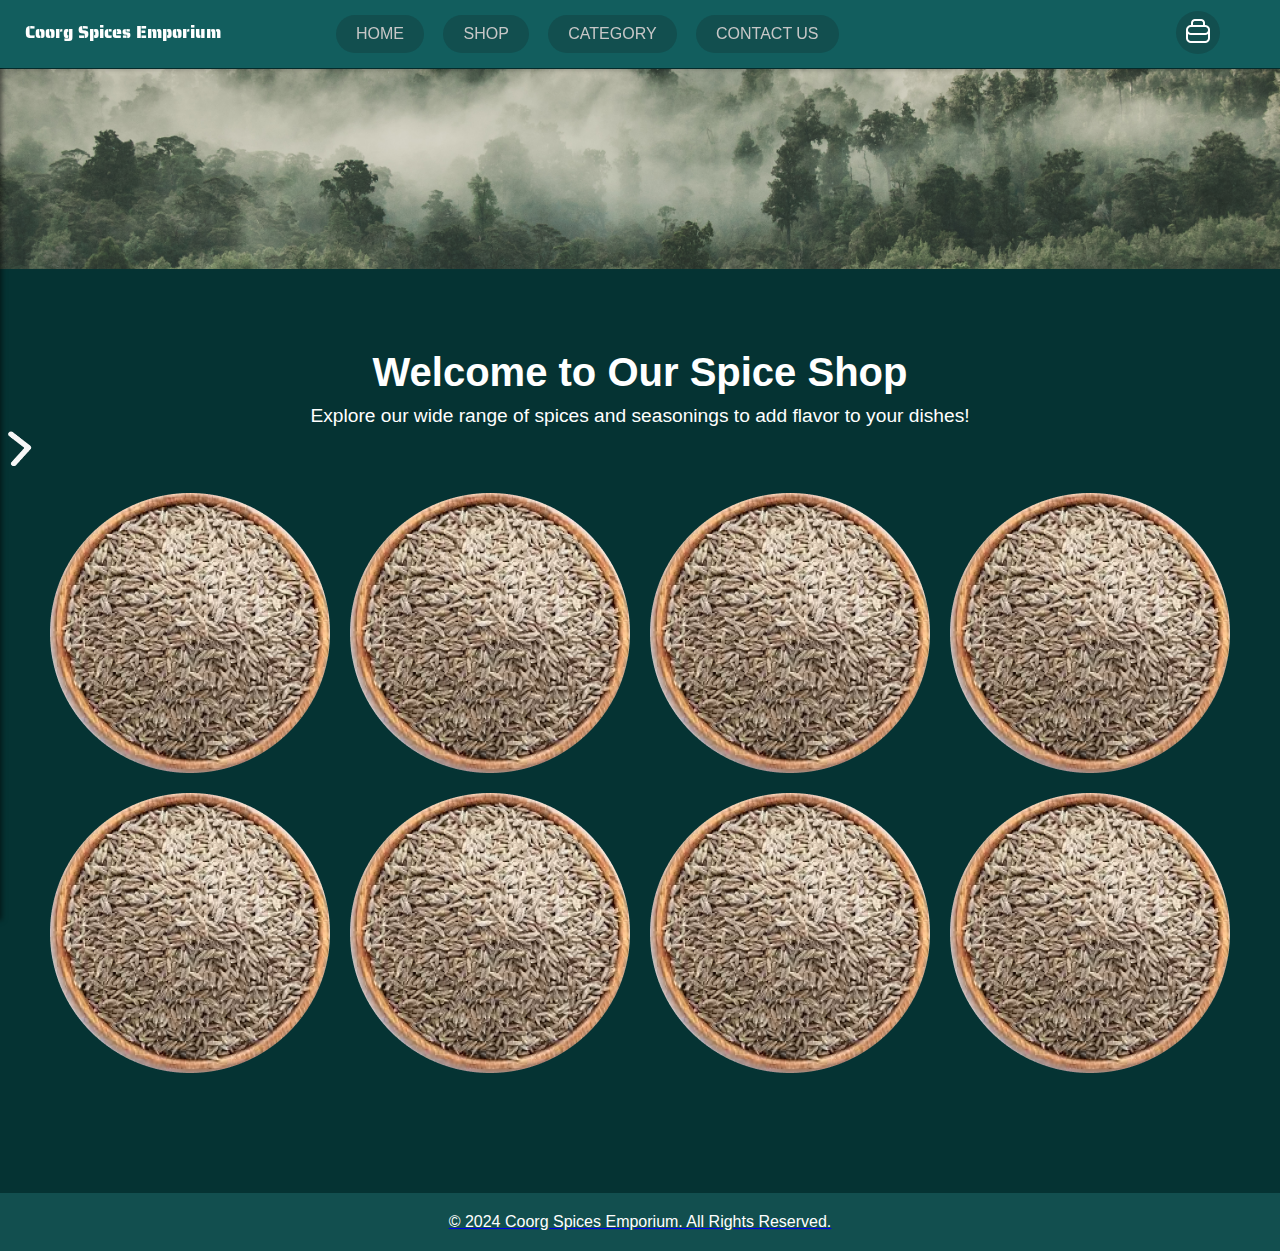
<file: index.html>
<!DOCTYPE html>
<html lang="en">
<head>
    <meta charset="UTF-8">
    <meta name="viewport" content="width=device-width, initial-scale=1.0">
    <title>Coorg Spices</title>
    <link rel="stylesheet" href="styles.css">
    <link href="https://fonts.googleapis.com/css2?family=Saira+Stencil+One&display=swap" rel="stylesheet">
</head>
<body>
    <div class="nav-container">
        <nav class="nav-bar">
            <div class="logo">Coorg Spices Emporium</div>
            <div class="nav-buttons">
                <button class="nav-button" onclick="location.href='index.html';">HOME</button>
                <button class="nav-button" onclick="location.href='shop.html';">SHOP</button>
                <button class="nav-button" onclick="location.href='category.html';">CATEGORY</button>
                <button class="nav-button" onclick="location.href='contact.html';">CONTACT US</button>
            </div>
            <button class="cart-button" onclick="location.href='checkout.html';">
                <img src=".\imageSrc\cart.png" alt="Cart" class="cart-icon">
            </button>
        </nav>
    </div>
    <div class="image-container">
        <img src=".\imageSrc\responsive_image.jpg" alt="Spices" class="responsive-image">
    </div>

    <!-- Popup container -->
    <div class="popup-container">
        <!-- Popup trigger button -->
        <button class="popup-trigger" onclick="togglePopup()">
            <img src=".\imageSrc\arrow.png" alt="Menu" class="arrow-icon">
        </button>

        <!-- Popup menu -->
        <div class="popup-menu" id="popupMenu">
            <ul>
                <li><a href="#">Featured Products</a></li>
                <li><a href="#">Recipe Suggestions</a></li>
                <li><a href="https://www.thespicehouse.com/blogs/news?srsltid=AfmBOoqHx6jtnhWKsHrtiXblbEVOpF4R-RS4910e2kB558gVSKN81CxR">Blog/Articles</a></li>
                <li><a href="#">Customer Reviews</a></li>
            </ul>
        </div>
    </div>

    <div class="main-container">
        <h1 class="main-heading">Welcome to Our Spice Shop</h1>
        <p class="main-text">Explore our wide range of spices and seasonings to add flavor to your dishes!</p>
        <br>
        <br>
        <div class="image-gallery">
            <div class="gallery-item">
                <a href="category.html">
                    <img src="./imageSrc/cumin.png" alt="Spice 1">
                </a>
            </div>
            <div class="gallery-item">
                <a href="category.html">
                    <img src="./imageSrc/cumin.png" alt="Spice 2">
                </a>
            </div>
            <div class="gallery-item">
                <a href="category.html">
                    <img src="./imageSrc/cumin.png" alt="Spice 3">
                </a>
            </div>
            <div class="gallery-item">
                <a href="category.html">
                    <img src="./imageSrc/cumin.png" alt="Spice 4 ">
                </a>
            </div>
            <div class="gallery-item">
                <a href="category.html">
                    <img src="./imageSrc/cumin.png" alt="Spice 5">
                </a>
            </div>
            <div class="gallery-item">
                <a href="category.html">
                    <img src="./imageSrc/cumin.png" alt="Spice 6">
                </a>
            </div>
            <div class="gallery-item">
                <a href="category.html">
                    <img src="./imageSrc/cumin.png" alt="Spice 7">
                </a>
            </div>
            <div class="gallery-item">
                <a href="category.html">
                    <img src="./imageSrc/cumin.png" alt="Spice 8">
            </div>
        </div>
    </div>
    <footer class="footer">
        <p>&copy; 2024 Coorg Spices Emporium. All Rights Reserved.</p>
    </footer>    
    <!-- JavaScript for popup functionality -->
    <script>
        function togglePopup() {
            var popupMenu = document.getElementById("popupMenu");
            var popupTrigger = document.querySelector(".popup-trigger");

            popupMenu.classList.toggle("show");
            // Adjust the button's position based on whether the popup is shown or not
            if (popupMenu.classList.contains("show")) {
                popupTrigger.style.left = "260px"; // Adjust spacing if needed
            } else {
                popupTrigger.style.left = "100%"; // Move it back out of view if needed
            }
        }
    </script>
</body>
</html>
</file>
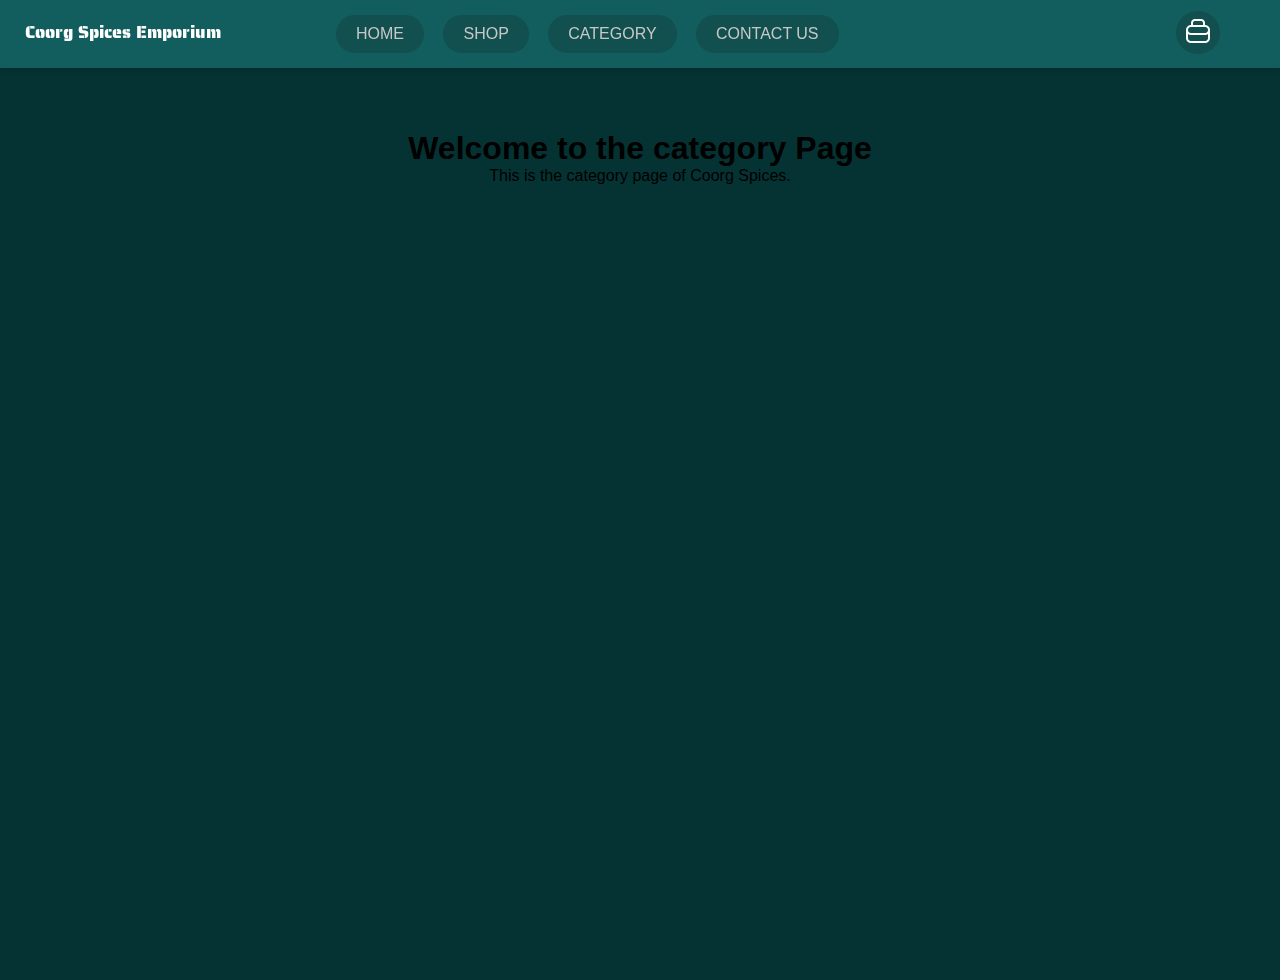
<file: category.html>
<!DOCTYPE html>
<html lang="en">
<head>
    <meta charset="UTF-8">
    <meta name="viewport" content="width=device-width, initial-scale=1.0">
    <title>Home - Coorg Spices</title>
    <link rel="stylesheet" href="styles.css">
    <link href="https://fonts.googleapis.com/css2?family=Saira+Stencil+One&display=swap" rel="stylesheet">
</head>
<body>
    <div class="nav-container">
        <nav class="nav-bar">
            <div class="logo">Coorg Spices Emporium</div>
            <div class="nav-buttons">
                <button class="nav-button" onclick="location.href='index.html';">HOME</button>
                <button class="nav-button" onclick="location.href='shop.html';">SHOP</button>
                <button class="nav-button" onclick="location.href='category.html';">CATEGORY</button>
                <button class="nav-button" onclick="location.href='contact.html';">CONTACT US</button>
            </div>
            <button class="cart-button" onclick="location.href='checkout.html';">
                <img src="./imageSrc/cart.png" alt="Cart" class="cart-icon">
            </button>
        </nav>
    </div>
    <div class="main-container">
        <h1>Welcome to the category Page</h1>
        <p>This is the category page of Coorg Spices.</p>
    </div>
</body>
</html>
</file>
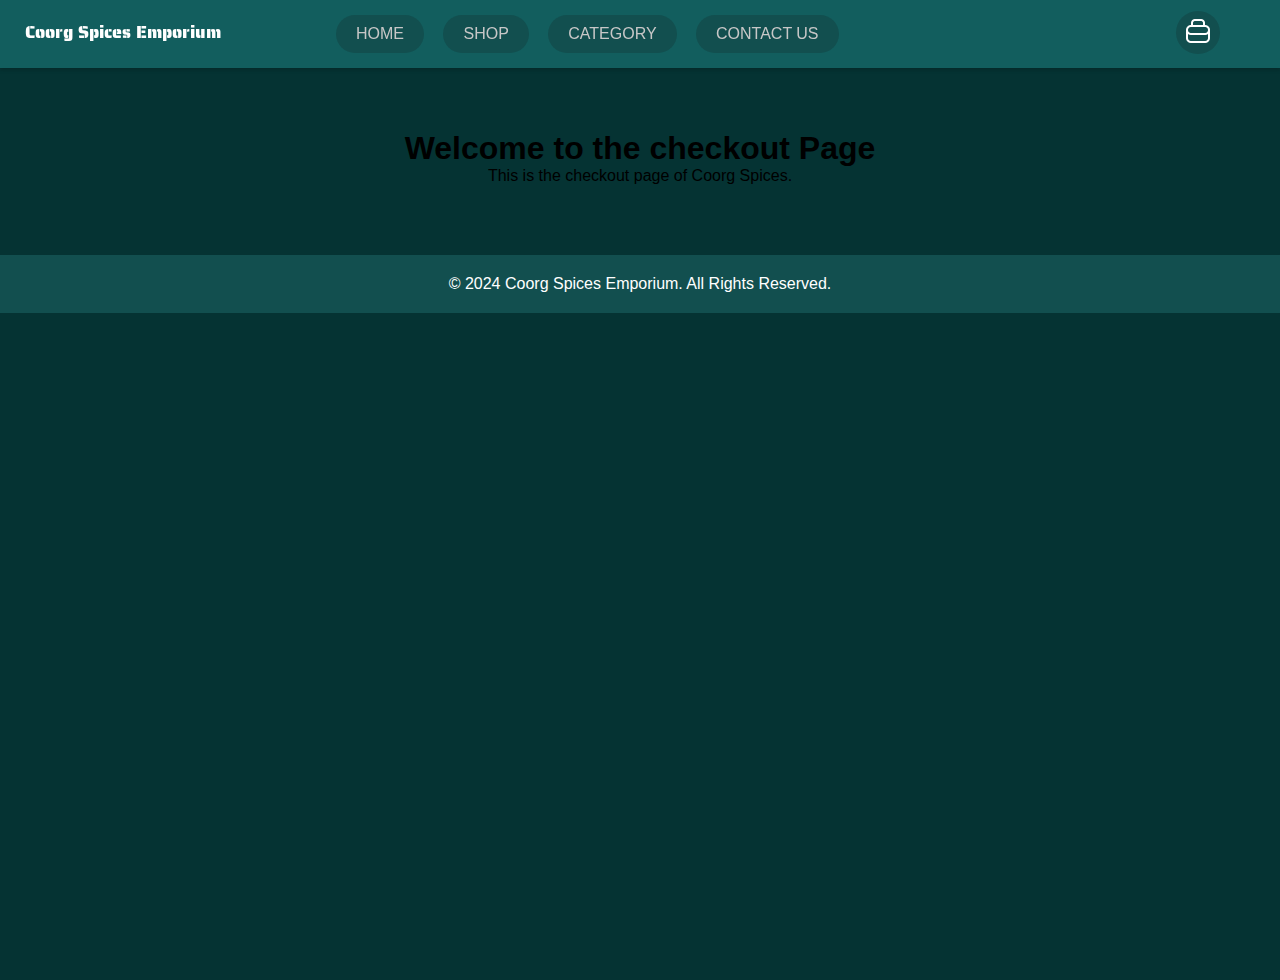
<file: checkout.html>
<!DOCTYPE html>
<html lang="en">
<head>
    <meta charset="UTF-8">
    <meta name="viewport" content="width=device-width, initial-scale=1.0">
    <title>Home - Coorg Spices</title>
    <link rel="stylesheet" href="styles.css">
    <link href="https://fonts.googleapis.com/css2?family=Saira+Stencil+One&display=swap" rel="stylesheet">

</head>
<body>
    <div class="nav-container">
        <nav class="nav-bar">
            <div class="logo">Coorg Spices Emporium</div>
            <div class="nav-buttons">
                <button class="nav-button" onclick="location.href='index.html';">HOME</button>
                <button class="nav-button" onclick="location.href='shop.html';">SHOP</button>
                <button class="nav-button" onclick="location.href='category.html';">CATEGORY</button>
                <button class="nav-button" onclick="location.href='contact.html';">CONTACT US</button>
            </div>
            <button class="cart-button" onclick="location.href='checkout.html';">
                <img src="./imageSrc/cart.png" alt="Cart" class="cart-icon">
            </button>
        </nav>
    </div>
    <div class="main-container">
        <h1>Welcome to the checkout Page</h1>
        <p>This is the checkout page of Coorg Spices.</p>
    </div>
    <footer class="footer">
        <p>&copy; 2024 Coorg Spices Emporium. All Rights Reserved.</p>
    </footer> 
</body>
</html>
</file>
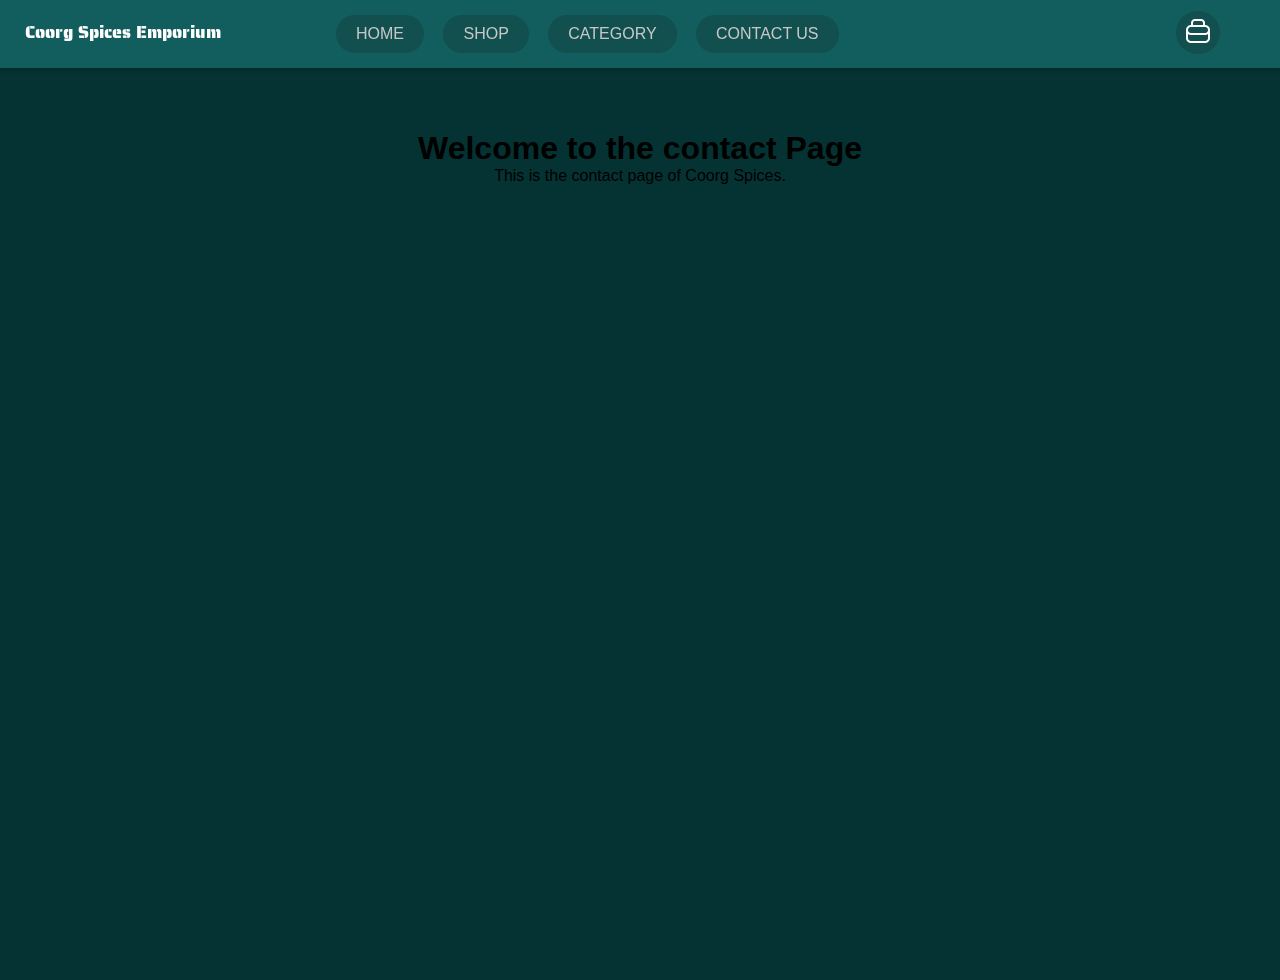
<file: contact.html>
<!DOCTYPE html>
<html lang="en">
<head>
    <meta charset="UTF-8">
    <meta name="viewport" content="width=device-width, initial-scale=1.0">
    <title>Home - Coorg Spices</title>
    <link rel="stylesheet" href="styles.css">
    <link href="https://fonts.googleapis.com/css2?family=Saira+Stencil+One&display=swap" rel="stylesheet">

</head>
<body>
    <div class="nav-container">
        <nav class="nav-bar">
            <div class="logo">Coorg Spices Emporium</div>
            <div class="nav-buttons">
                <button class="nav-button" onclick="location.href='index.html';">HOME</button>
                <button class="nav-button" onclick="location.href='shop.html';">SHOP</button>
                <button class="nav-button" onclick="location.href='category.html';">CATEGORY</button>
                <button class="nav-button" onclick="location.href='contact.html';">CONTACT US</button>
            </div>
            <button class="cart-button" onclick="location.href='checkout.html';">
                <img src="./imageSrc/cart.png" alt="Cart" class="cart-icon">
            </button>
        </nav>
    </div>
    <div class="main-container">
        <h1>Welcome to the contact Page</h1>
        <p>This is the contact page of Coorg Spices.</p>
    </div>
</body>
</html>
</file>
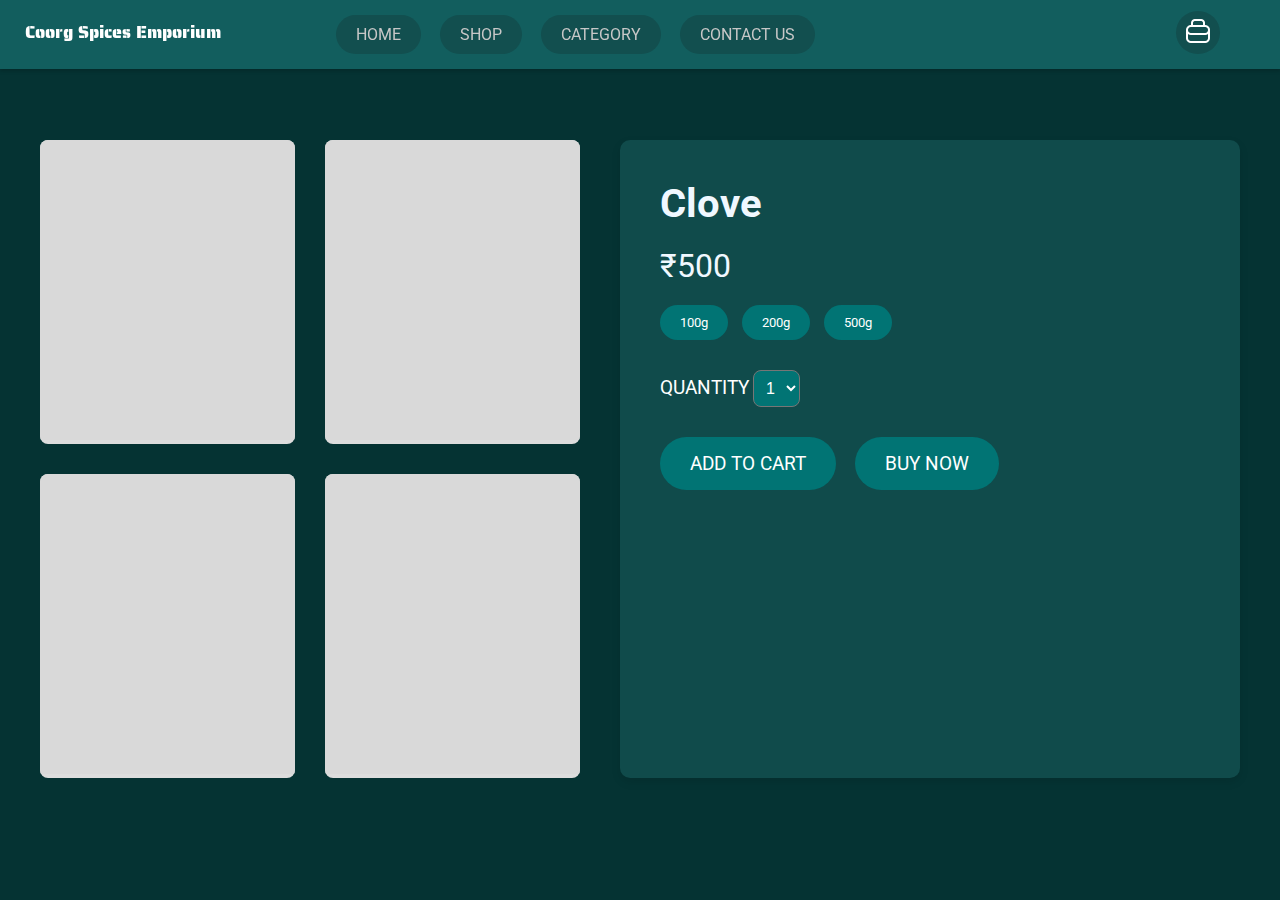
<file: shop.html>
<!DOCTYPE html>
<html lang="en">
<head>
    <meta charset="UTF-8">
    <meta name="viewport" content="width=device-width, initial-scale=1.0">
    <title>Shop - Coorg Spices</title>
    <link rel="stylesheet" href="styles2.css">
    <link href="https://fonts.googleapis.com/css2?family=Saira+Stencil+One&family=Roboto:wght@400;500&display=swap" rel="stylesheet">
</head>
<body>
    <div class="nav-container">
        <nav class="nav-bar">
            <div class="logo">Coorg Spices Emporium</div>
            <div class="nav-buttons">
                <button class="nav-button" onclick="location.href='index.html';">HOME</button>
                <button class="nav-button" onclick="location.href='shop.html';">SHOP</button>
                <button class="nav-button" onclick="location.href='category.html';">CATEGORY</button>
                <button class="nav-button" onclick="location.href='contact.html';">CONTACT US</button>
            </div>
            <button class="cart-button" onclick="location.href='checkout.html';">
                <img src="./imageSrc/cart.png" alt="Cart" class="cart-icon">
            </button>
        </nav>
    </div>

    <!-- Main content wrapper -->
    <div class="content-wrapper">
        <div class="shop-container">
            <!-- Product gallery -->
            <div class="product-gallery">
                <!-- Add product images here -->
                <div class="product-item">
                    <img src="imageSrc/sample.png" alt="Product 1">
                </div>
                <div class="product-item">
                    <img src="imageSrc/sample.png" alt="Product 2">
                </div>
                <div class="product-item">
                    <img src="imageSrc/sample.png" alt="Product 3">
                </div>
                <div class="product-item">
                    <img src="imageSrc/sample.png" alt="Product 4">
                </div>
                <!-- Add more items here -->
            </div>

            <!-- Product details -->
            <div class="product-details">
                <h1 class="product-title">Clove</h1>
                <p class="price-label">₹500</p>
                <div class="price-options">
                    <button>100g</button>
                    <button>200g</button>
                    <button>500g</button>
                </div>
                <div class="quantity-select">
                    <label for="quantity">QUANTITY</label>
                    <select id="quantity">
                        <option value="1">1</option>
                        <option value="2">2</option>
                        <option value="3">3</option>
                    </select>
                </div>
                <button class="btn add-to-cart">ADD TO CART</button>
                <button class="btn buy-now">BUY NOW</button>
            </div>
        </div>
    </div>
</body>
</html>
</file>
<file: styles.css>
/* Reset some default styles */
body, h1, p, button {
    margin: 0;
    padding: 0;
    font-family: 'Arial', sans-serif;
}

/* Container for the navigation bar */
.nav-container {
    display: flex;
    position: fixed; /* Fix the navbar at the top of the viewport */
    top: 0;
    left: 0;
    width: 100%; /* Full width of the viewport */
    background-color: hsl(180, 68%, 22%);
    padding: 15px 0;
    z-index: 1000; /* Ensure it appears above other content */
    display: flex;
    align-items: center;
    box-shadow: 0 2px 4px rgba(0,0,0,0.2); /* Optional shadow for better visibility */
}

/* Navigation bar styles */
.nav-bar {
    display: flex;
    gap: 100px;
    width: 100%; /* Ensure the navbar spans the full width */
}

/* Logo styles */
.logo {
    color: rgb(255, 255, 255);
    font-size: 18px;
    font-family: 'Saira Stencil One', sans-serif;
    font-weight: 400;
    word-wrap: break-word;
    margin-left: 25px; /* Space between logo and buttons */
    margin-top: 3px; /* Space between logo and buttons */
}

/* Navigation buttons */
.nav-button {
    background-color: hsl(180, 63%, 19%);
    font-size: 16px;
    color: hsl(0, 0%, 78%);
    border: none;
    padding: 10px 20px;
    cursor: pointer;
    border-radius: 555px;
    margin-left: 15px;
    transition: background-color 0.3s ease;
}

.nav-button:hover {
    background-color: #017474;
}


.cart-button {
    background: none; /* Remove background */
    border: none; /* Remove border */
    cursor: pointer; /* Pointer cursor on hover */
    position: absolute; /* Position absolutely within the nav-bar */
    right: 60px;
    padding: 8px 10px;
    background-color: hsl(180, 63%, 19%);
    border-radius: 400px;
    margin-top: -4px;
}

.cart-button:hover {
    background-color: hsl(180, 98%, 23%);
}

.cart-icon {
    width: 24px; /* Set the width of the cart icon */
    height: 24px; /* Set the height of the cart icon */
}

.image-container {
    width: 100%;
    height: 220px;
    overflow: hidden;
    position: relative;
    top: -11px;
}

.responsive-image {
    position: absolute; /* Position the image absolutely within the container */
    top: -20px; /* Adjust the top position to show the desired segment */
    left: 0;
    width: 100%;
    height: 100%;
    object-fit: cover; /* Cover the container while maintaining aspect ratio */
}


/* Main container styles */
.main-container {
    text-align: center; /* Center text horizontally */
    padding: 50px 20px; /* Padding around the content */
    position: relative; /* Enable positioning of child elements */
    margin-bottom: 20px; /* Space below the main container */
}

/* Ensure heading and paragraph are aligned to the top */
.main-heading {
    font-size: 2.5em;
    margin-bottom: 10px; /* Space between heading and paragraph */
    color: #ffffff;
}

.main-text {
    font-size: 1.2em;
    color: #ffffff;
}


.popup-container {
    position: fixed; /* Fix position relative to the viewport */
    top: 0;
    left: 0;
    height: 100%;
    z-index: 900; /* Ensure it appears above other content */
}

/* Popup menu styles */
.popup-menu {
    position: absolute; /* Absolute positioning for the popup */
    font-size: 20px;
    font-family: 'Saira Stencil One', sans-serif;
    top: 0;
    left: -250px; /* Start off-screen */
    width: 250px; /* Width of the popup */
    height: 100%; /* Full height of the screen */
    background-color: #0e4c4c; /* Background color */
    box-shadow: 2px 0 5px rgba(0,0,0,0.5); /* Shadow for depth */
    transition: left 0.3s ease; /* Smooth slide-in transition */
    padding-top: 20px; /* Padding for top content */
}

/* Popup trigger button styles */
.popup-trigger {
    position: absolute; /* Absolute position relative to popup menu */
    top: 50%; /* Center vertically within the popup menu */
    left: 100%; /* Positioned at the edge of the popup menu */
    transform: translate(-10%, -50%); /* Center button on left edge */
    background-color: transparent; /* Transparent background */
    border: none; /* No border */
    cursor: pointer; /* Pointer cursor */
    z-index: 1001; /* Above the popup menu */
    transition: left 0.3s ease; /* Same transition as the popup menu */
}

/* When the popup is shown */
.popup-menu.show {
    left: 0; /* Move into view */
}

/* Adjust button position when popup is shown */
.popup-menu.show + .popup-trigger {
    left: 260px; /* Adjust this value for spacing between button and menu */
}

/* Popup menu list styles */
.popup-menu ul {
    list-style-type: none; /* Remove default list styling */
    padding: 0;
    margin-top: 85px;
    margin-left: 10px;
}

.popup-menu li {
    padding: 15px; /* Padding for each item */
}

.popup-menu li a {
    text-decoration: none; /* Remove underline */
    color: #333; /* Text color */
    display: block; /* Make entire area clickable */
    transition: background-color 0.3s; /* Smooth hover effect */
}

.popup-menu li a:hover {
    background-color: #f0f0f0; /* Hover background color */
}

.arrow-icon {
    width: 35px; /* Set the width of the image */
    height: 35px; /* Set the height of the image */
}

/* Image gallery styles */
.image-gallery {
    display: grid;
    grid-template-columns: repeat(4, 1fr); /* 4 columns of equal width */
    gap: 20px; /* Adjust space between images */
    padding: 30px; /* Space around the gallery */
    background-color: hsl(180, 82%, 11%); /* Background color for the gallery section */
}

.gallery-item {
    overflow: hidden; /* Ensure images don't overflow */
    border-radius: 8px; /* Rounded corners for images */
}

.gallery-item img {
    width: 100%; /* Make images fill the container */
    height: auto; /* Maintain aspect ratio */
    display: block; /* Remove extra space below images */
}

body {
    font-family: Arial, sans-serif;
    margin: 0;
    padding-top: 80px; /* Add padding to account for the height of the fixed navbar */
    background-color: #053333;
    overflow-x: hidden; /* Prevent horizontal scroll */
}


/* /////////////////////////////////////////////////////////////////////// */

.copyright-two {
    padding: 22px 0px;
}

.copyright-border {
    border-top: 1px solid #d1d1d1;
}

.container {
    max-width: 1430px;
}

.row {
    display: -ms-flexbox;
    display: flex;
    -ms-flex-wrap: wrap;
    flex-wrap: wrap;
    margin-right: -15px;
    margin-left: -15px;
}

.col-md-6, .col-md-6{
position: relative;
width: 100%;
padding-right: 15px;
padding-left: 15px;
}
.col-12 {
    -ms-flex: 0 0 100%;
    flex: 0 0 100%;
    max-width: 100%;
}

/* //////////////////////////////////////////////////////////////////////////////////////// */

/* Shop page layout */
body {
    margin: 0;
    font-family: Arial, sans-serif;
    overflow-y: scroll; /* Enables scrolling on the entire page */
}

.shop-container {
    display: flex;
    flex-wrap: nowrap; /* Prevents wrapping so that gallery and details stay side by side */
    gap: 20px;
    padding: 20px;
    background-color: #053333;
    height: 100vh; /* Full height of the viewport */ 
}

.product-gallery {
    flex: 1; /* Increased size of the gallery */
    display: grid;
    grid-template-columns: repeat(2, 1fr);
    gap: 10px;
    max-height: 100%; /* Ensures the gallery stays within the viewport height */
    
}

.product-item {
    width: 100%;
    height: 300px;
    background-color: #ddd;
    border-radius: 8px;
}

.product-details {
    flex: 1; /* Keeps the details section narrower */
    display: flex;
    flex-direction: column;
    justify-content: flex-start; /* Aligns the content to the top */
    padding: 20px;
    background-color: #053333;
    border-radius: 8px;
    max-height: 100%; /* Ensures the details stay within the viewport height */
    overflow-y: auto; /* Allows the details section to scroll if it overflows */
    margin-left: 50px;
}

.product-details h2 {
    font-size: 24px;
    margin-bottom: 10px;
}

.price-label {
    font-size: 18px;
    margin-bottom: 10px;
}

.price-options button {
    background-color: #ddd;
    border: none;
    padding: 10px 20px;
    margin-right: 10px;
    border-radius: 8px;
    cursor: pointer;
}

.price-options button:hover {
    background-color: #bbb;
}

.quantity-select {
    margin: 20px 0;
}

.quantity-select label {
    font-size: 18px;
    margin-right: 10px;
}

.quantity-select select {
    padding: 5px 10px;
    border-radius: 8px;
}

.add-to-cart {
    background-color: #ddd;
}

.buy-now {
    background-color: #ddd;
}

.product-details {
    flex: 1; /* Keeps the details section narrower */
    display: flex;
    flex-direction: column;
    justify-content: flex-start; /* Aligns the content to the top */
    padding: 20px;
    background-color:#053333;
    border-radius: 8px;
    max-height: 100%; /* Ensures the details stay within the viewport height */
    overflow-y: auto; /* Allows the details section to scroll if it overflows */
}

.product-details h2 {
    font-size: 24px;
    margin-bottom: 20px; /* Adds space below the product name */
}

.price-label {
    font-size: 18px;
    margin-bottom: 15px; /* Adds space below the price label */
}

.price-options {
    margin-bottom: 20px; /* Adds space below the price options */
}

.quantity-select {
    margin-bottom: 25px; /* Adds space below the quantity selector */
}

.btn {
    padding: 15px 20px;
    border: none;
    border-radius: 8px;
    font-size: 18px;
    cursor: pointer;
    margin-bottom: 15px; /* Adds space below each button */
    background-color: #ddd;
    width: 400px;
}

.btn:hover {
    background-color: #bbb;
}

/* Ensure body takes the full height of the viewport */
body {
    display: flex;
    flex-direction: column;
    min-height: 100vh; /* Full viewport height */
    margin: 0;
}

/* Wrapper for main content and footer */
.content-wrapper {
    flex: 1; /* Make the content fill the space, pushing the footer down */
}

/* Footer styles */
.footer {
    background-color: hsl(180, 63%, 19%); /* Matching theme colors */
    color: white;
    text-align: center;
    padding: 20px 0;
    font-size: 16px;
    width: 100%;
}

.footer p {
    margin: 0;
}
</file>
<file: styles2.css>
/* Reset some default styles */
body, h1, p, button {
    margin: 0;
    padding: 0;
    font-family: 'Arial', sans-serif;
}

/* Container for the navigation bar */
.nav-container {
    display: flex;
    position: fixed; /* Fix the navbar at the top of the viewport */
    top: 0;
    left: 0;
    width: 100%; /* Full width of the viewport */
    background-color: hsl(180, 68%, 22%);
    padding: 15px 0;
    z-index: 1000; /* Ensure it appears above other content */
    display: flex;
    align-items: center;
    box-shadow: 0 2px 4px rgba(0,0,0,0.2); /* Optional shadow for better visibility */
}

/* Navigation bar styles */
.nav-bar {
    display: flex;
    gap: 100px;
    width: 100%; /* Ensure the navbar spans the full width */
}

/* Logo styles */
.logo {
    color: rgb(255, 255, 255);
    font-size: 18px;
    font-family: 'Saira Stencil One', sans-serif;
    font-weight: 400;
    word-wrap: break-word;
    margin-left: 25px; /* Space between logo and buttons */
    margin-top: 3px; /* Space between logo and buttons */
}

/* Navigation buttons */
.nav-button {
    background-color: hsl(180, 63%, 19%);
    font-size: 16px;
    color: hsl(0, 0%, 78%);
    border: none;
    padding: 10px 20px;
    cursor: pointer;
    border-radius: 555px;
    margin-left: 15px;
    transition: background-color 0.3s ease;
}

.nav-button:hover {
    background-color: #017474;
}


.cart-button {
    background: none; /* Remove background */
    border: none; /* Remove border */
    cursor: pointer; /* Pointer cursor on hover */
    position: absolute; /* Position absolutely within the nav-bar */
    right: 60px;
    padding: 8px 10px;
    background-color: hsl(180, 63%, 19%);
    border-radius: 400px;
    margin-top: -4px;
}

.cart-button:hover {
    background-color: hsl(180, 98%, 23%);
}

.cart-icon {
    width: 24px; /* Set the width of the cart icon */
    height: 24px; /* Set the height of the cart icon */
}

/* General Reset */
body, h1, p, button {
    margin: 0;
    padding: 0;
    font-family: 'Roboto', sans-serif; /* Cleaner font for product details */
    background-color: #053333;
}

/* Shop Container */
.shop-container {
    display: flex;
    justify-content: space-around;
    margin-top: 100px;
    padding: 40px;
    gap: 40px;
    background-color: #053333;
}

/* Product gallery styling */
.product-gallery {
    display: grid;
    grid-template-columns: repeat(2, 1fr);
    gap: 30px;
    flex: 1;
}

.product-item {
    background-color: #ddd;
    border-radius: 8px;
    overflow: hidden;
    transition: transform 0.3s ease;
}

.product-item img {
    width: 100%;
    height: 300px;
    object-fit: cover;
}

.product-item:hover {
    transform: scale(1.05);
}

/* Product details styling */
.product-details {
    flex: 1;
    padding: 40px;
    background-color: #104b4b;
    border-radius: 10px;
    box-shadow: 0 4px 10px rgba(0, 0, 0, 0.1);
}

.product-title {
    font-size: 2.5rem;
    margin-bottom: 20px;
    background-color: #104b4b;
    color: aliceblue;
}

.price-label {
    font-size: 2rem;
    margin-bottom: 20px;
    color: aliceblue;
    background-color: #104b4b;
}

.price-options button {
    background-color: #017474;
    color: white;
    border: none;
    padding: 10px 20px;
    margin-right: 10px;
    border-radius: 25px;
    cursor: pointer;
    transition: background-color 0.3s ease;
}

.price-options button:hover {
    background-color: #015c5c;
}

.quantity-select {
    margin: 30px 0;
    color: white;

}

.quantity-select label {
    font-size: 1.2rem;
}

.quantity-select select {
    padding: 8px;
    border-radius: 8px;
    font-size: 1rem;
    background-color: #017474;
    color: white;
}

.btn {
    background-color: #017474;
    color: white;
    border: none;
    padding: 15px 30px;
    border-radius: 30px;
    font-size: 1.2rem;
    cursor: pointer;
    transition: background-color 0.3s ease;
    margin-right: 15px;
}

.btn:hover {
    background-color: #015c5c;
}
</file>
